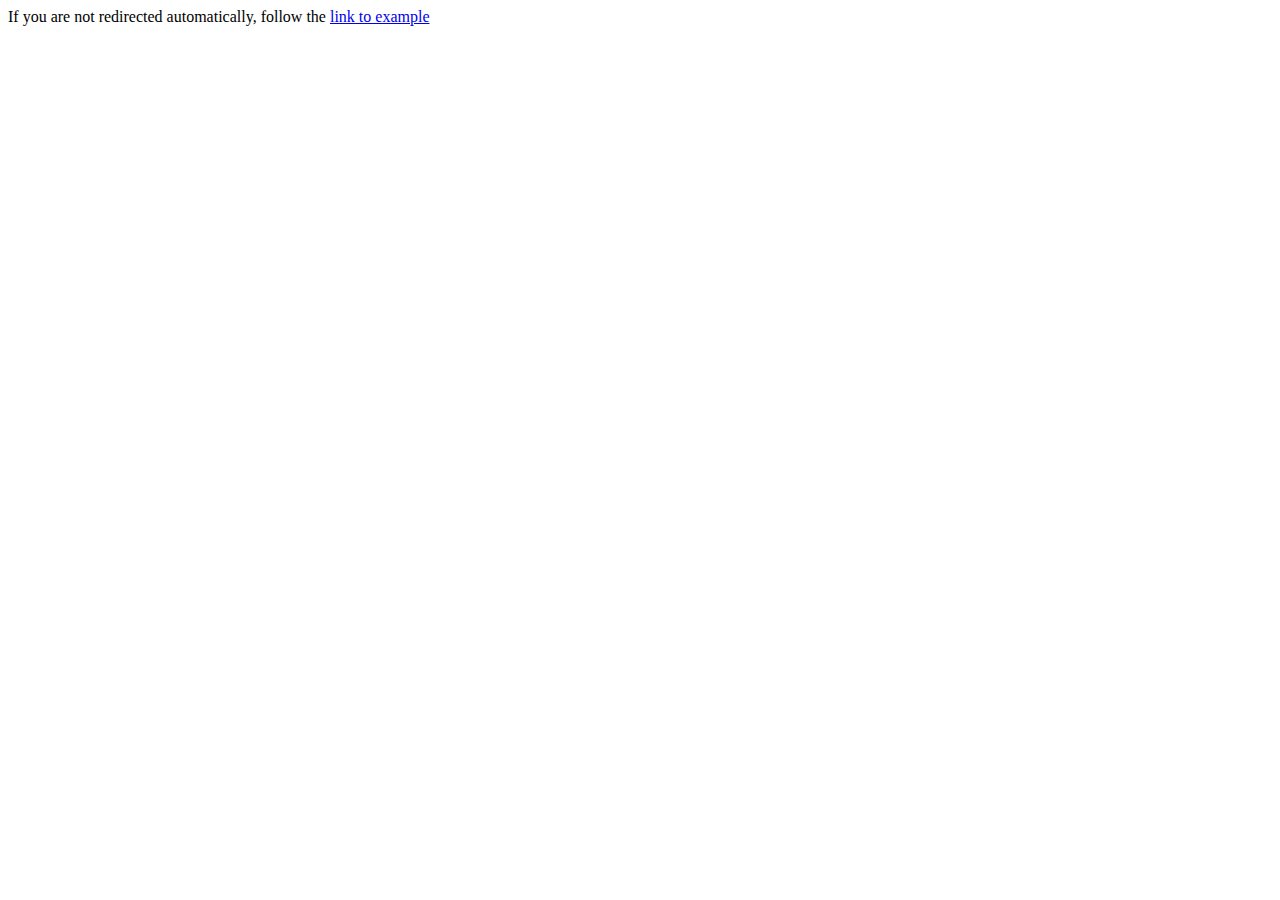
<file: resources/LoginRedirect.html>
<!DOCTYPE HTML>
<html lang="en-US">
    <head>
        <meta charset="UTF-8">
        <meta http-equiv="refresh" content="1;url=/SSO/">
        <title>Mendix</title>
    </head>
    <body>
        If you are not redirected automatically, follow the <a href="/SSO/">link to example</a>
    </body>
</html>
</file>
